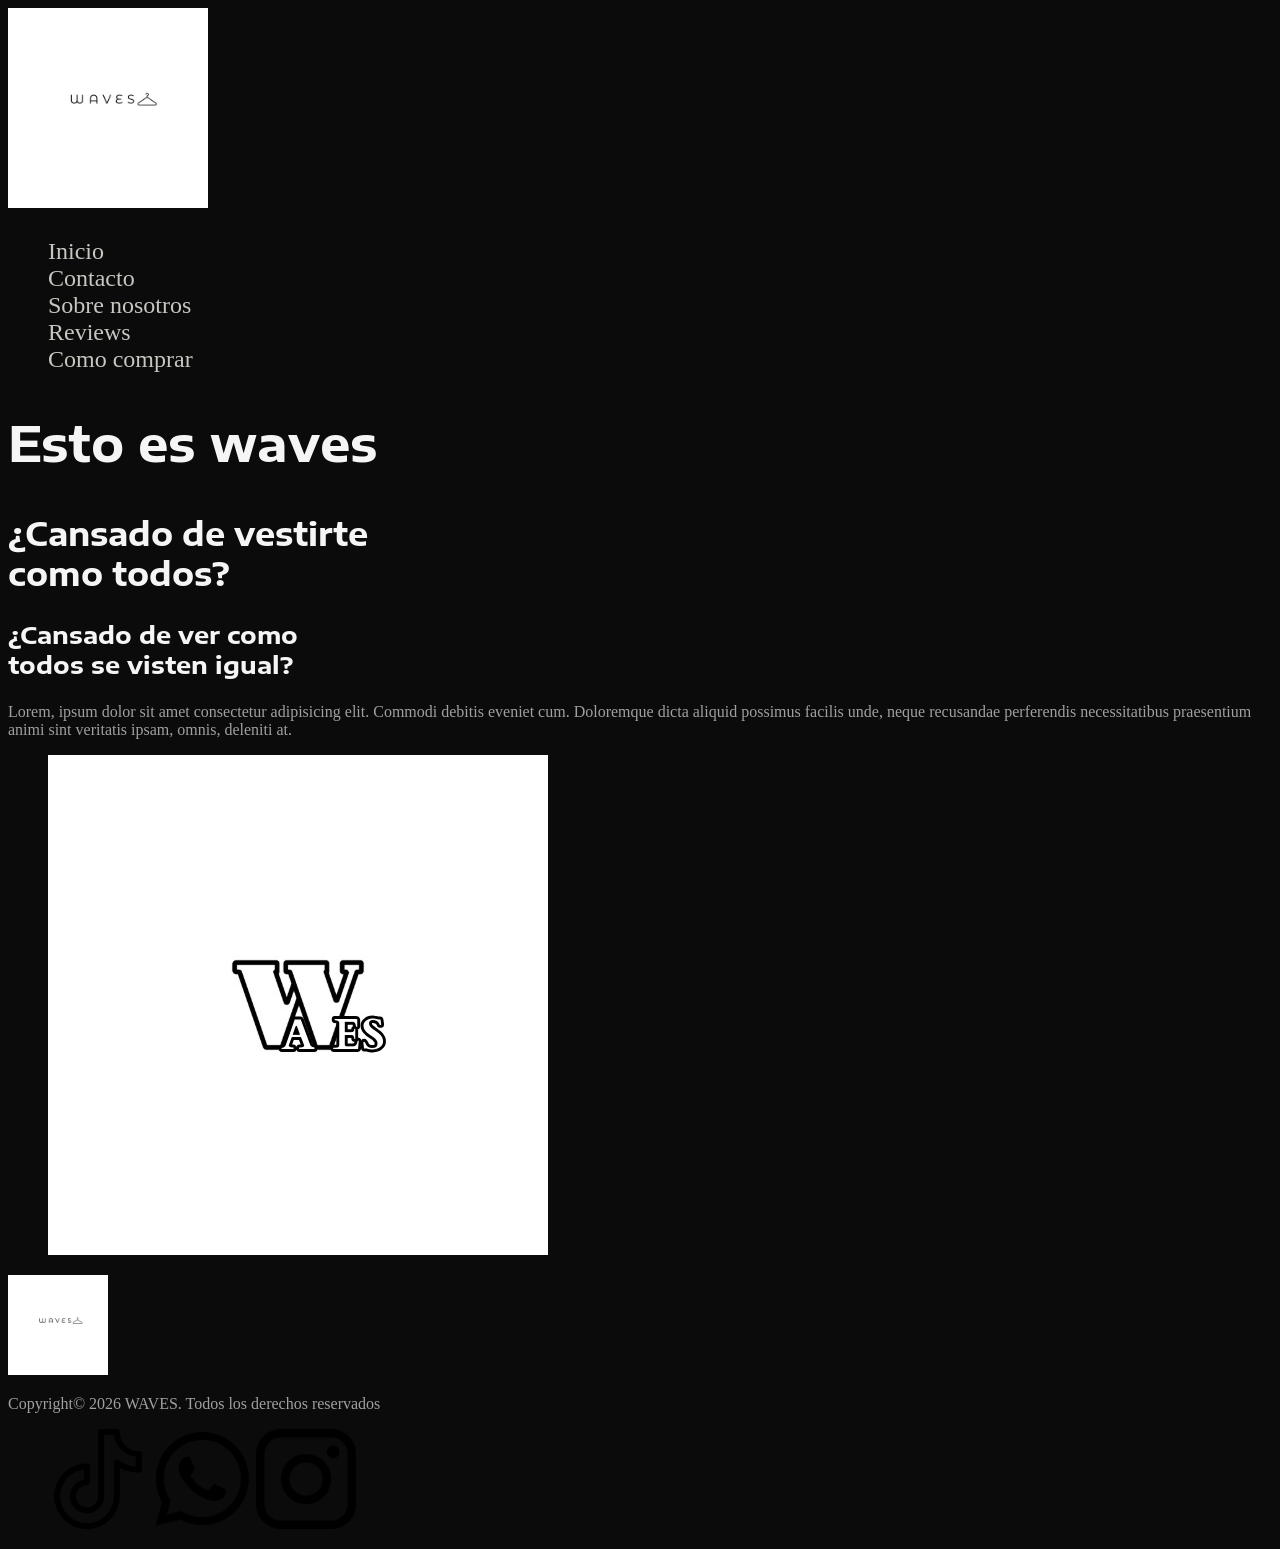
<file: Proyecto Coder/index.html>
<!DOCTYPE html>
<html lang="es">
    <head>
        <meta charset="UTF-8">
        <meta name="viewport" content="width=device-width, initial-scale=1.0">
        <title>WAVES</title>
        <link rel="stylesheet" href="./style/style.css">
    </head>
<body>
    <header>
         <nav> 
            <a href="./index.html">
            <img src="./assets/img/waves percha.JPG" alt="Logo">
            </a>
                <ul>
                  <li><a href="#">Inicio</a></li>
                  <li><a href="./pages/comocomprar.html">Contacto</a></li>
                  <li><a href="./pages/sobrenosotros.html">Sobre nosotros</a></li>
                  <li><a href="./pages/reviews.html">Reviews</a></li>
                  <li><a href="./pages/comocomprar.html">Como comprar</a></li>
                </ul>
         </nav>
    </header>

<main>
    <section>
        <h1>Esto es waves</h1>
        <h2>¿Cansado de vestirte <br> como todos?</h2>
          <h3>¿Cansado de ver como <br>todos se visten igual?</h3>
            <p>Lorem, ipsum dolor sit amet consectetur adipisicing elit. Commodi debitis eveniet cum. Doloremque dicta aliquid possimus facilis unde, neque recusandae perferendis necessitatibus praesentium animi sint veritatis ipsam, omnis, deleniti at.</p>
            <figure>
            <img src="./assets/img/waves sticker.JPG"">
            </figure>
    </section>
</main>
<footer>
    <img src="./assets/img/waves percha.JPG""> <p>Copyright© 2026 WAVES. Todos los derechos reservados</p>
    <figure><img src="./assets/icons/icono tktk.png" alt="Tiktok">
<img src="./assets/icons/icono wsp.png" alt="WSP">
<img src="./assets/icons/ig icono.png" alt="Instagram"></figure>
</footer>
</body>
</html>
</file>
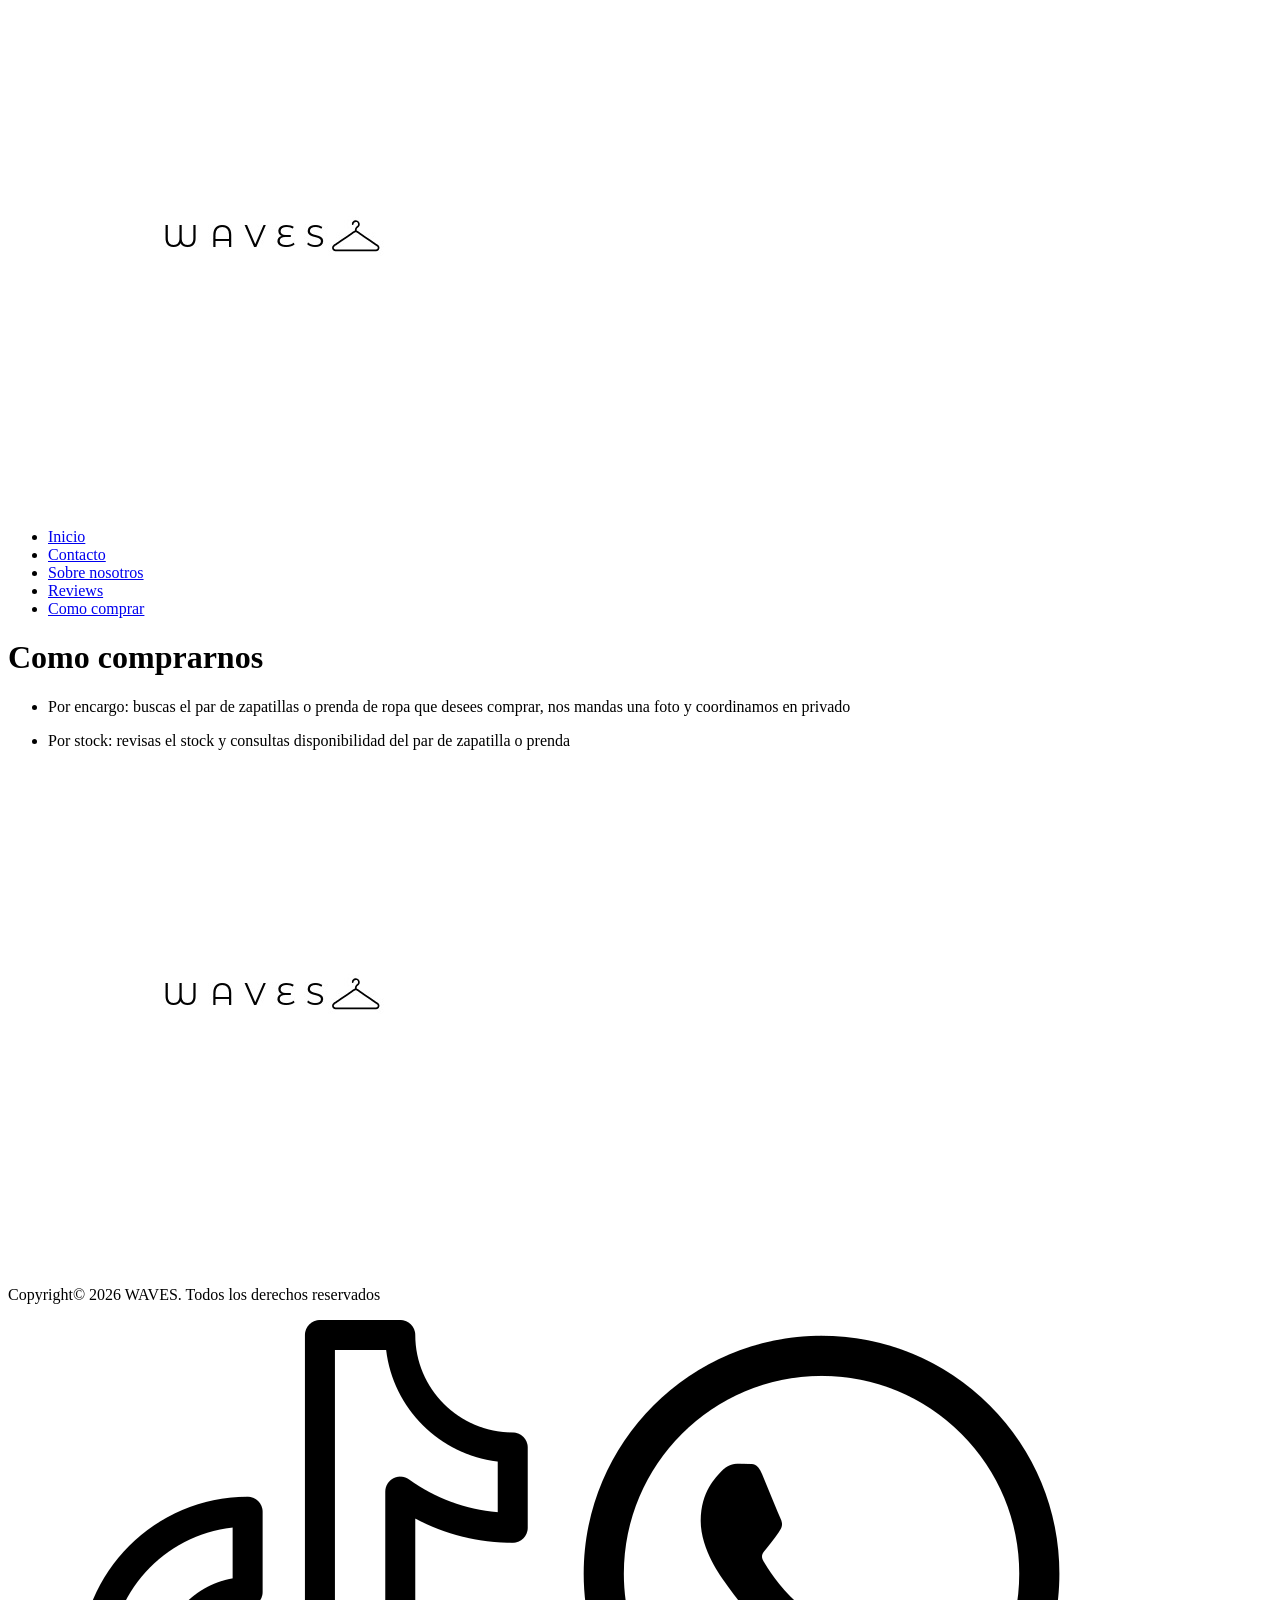
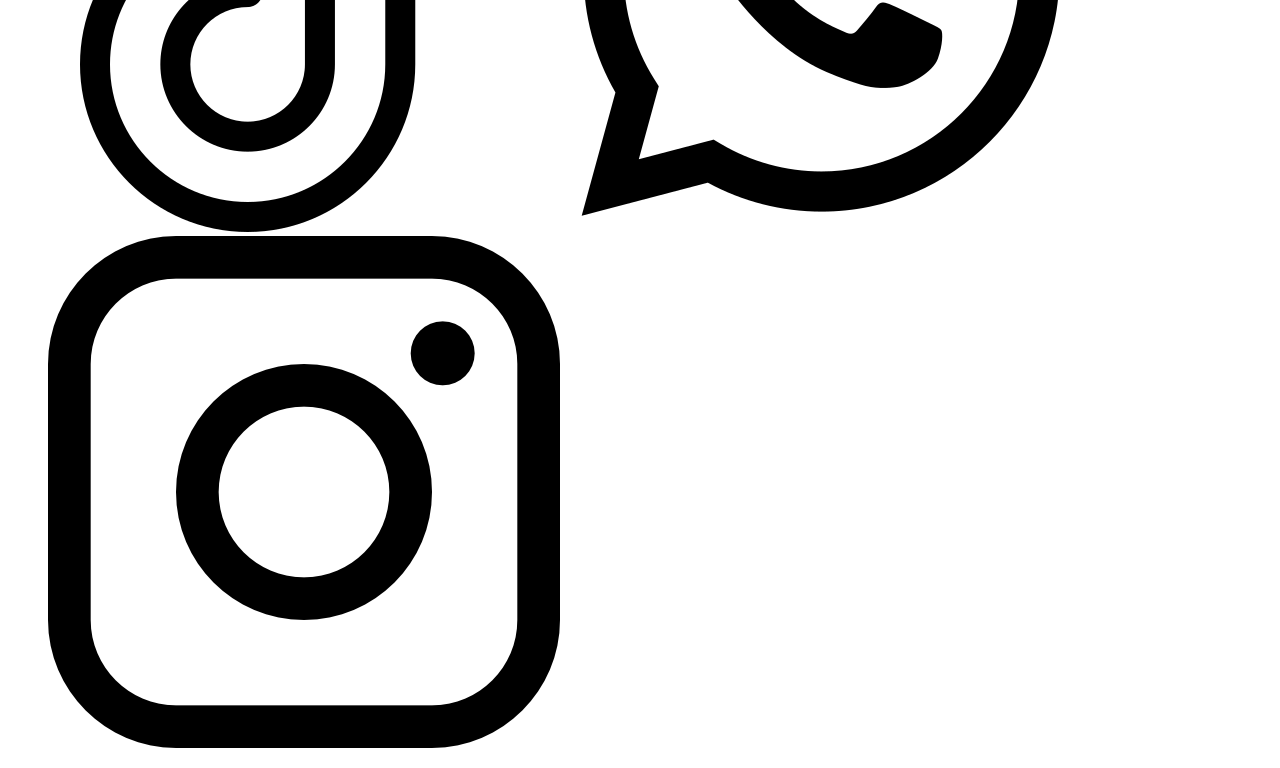
<file: Pages/Como comprar.html>
<!DOCTYPE html>
<html lang="es">
    <head>
        <meta charset="UTF-8">
        <meta name="viewport" content="width=device-width, initial-scale=1.0">
        <title>WAVES</title>
    </head>
<body>
    <header>
         <img src="../assets/img/waves percha.JPG"">
            <nav>
                 <ul>
                    <li><a href="../index.html">Inicio</a></li>
                    <li><a href="./Contacto.html">Contacto</a></li>
                    <li><a href="./Sobre nosotros.html">Sobre nosotros</a></li>
                    <li><a href="./Reviews.html">Reviews</a></li>
                    <li><a href="#">Como comprar</a></li>
                 </ul>
            </nav>
    </header>

<main>
   <h1>Como comprarnos</h1>
   <ul><li><p>Por encargo: buscas el par de zapatillas o prenda de ropa que desees comprar, nos mandas una foto y coordinamos en privado</p></li>
    <li><p>Por stock: revisas el stock y consultas disponibilidad del par de zapatilla o prenda</p></li>
    </ul>
<footer>
   <img src="../assets/img/waves percha.JPG""> <p>Copyright© 2026 WAVES. Todos los derechos reservados</p>
   <figure><img src="../assets/icons/icono tktk.png" alt="">
<img src="../assets/icons/icono wsp.png" alt="">
<img src="../assets/icons/ig icono.png" alt=""></figure>
</footer>
</body>
</html>
</file>
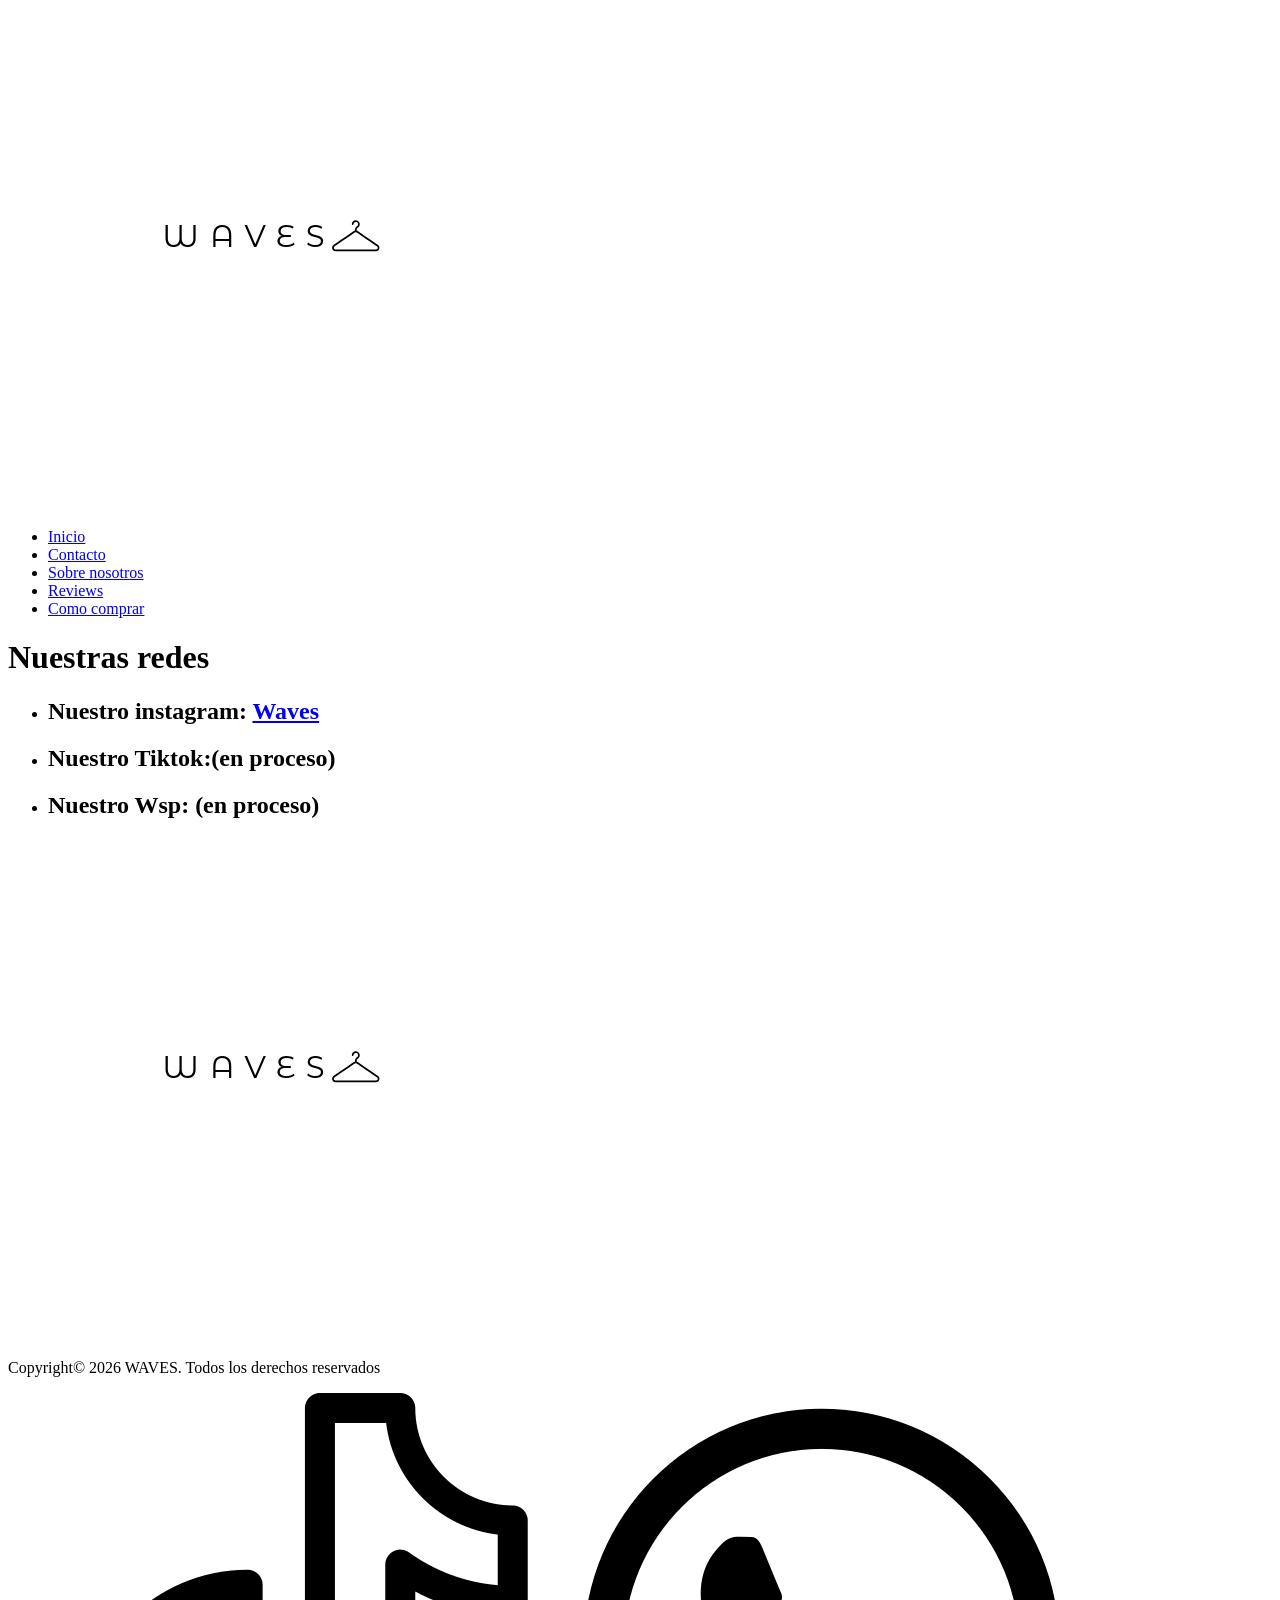
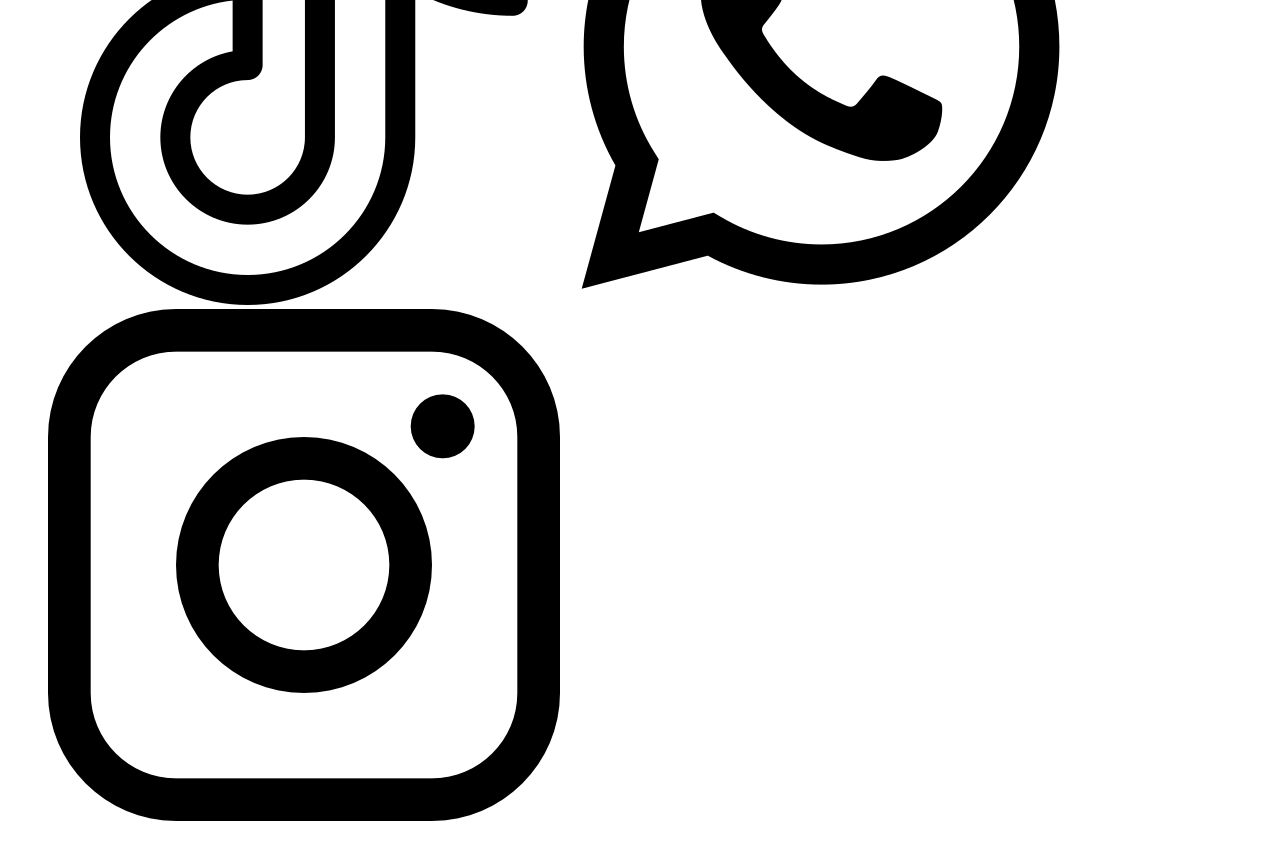
<file: Pages/Contacto.html>
<!DOCTYPE html>
<html lang="es">
<head>
    <meta charset="UTF-8">
    <meta name="viewport" content="width=device-width, initial-scale=1.0">
    <title>WAVES</title>
</head>
<body>
    <header>
         <img src="../assets/img/waves percha.JPG"">
         <nav>
             <ul>
                 <li><a href="../index.html">Inicio</a></li>
                 <li><a href="#">Contacto</a></li>
                 <li><a href="./Sobre nosotros.html">Sobre nosotros</a></li>
                 <li><a href="./Reviews.html">Reviews</a></li>
                 <li><a href="./Como comprar.html">Como comprar</a></li>
            </ul>
         </nav>
    </header>

<main>
   <h1>Nuestras redes</h1>
   <ul><li><h2>Nuestro instagram: <a href="https://www.instagram.com/waves.rar/ ">Waves</a></h2></li>
    <li><h2>Nuestro Tiktok:(en proceso)</h2></li>
    <li><h2>Nuestro Wsp: (en proceso)</h2></li>
</ul>
<footer>
    <img src="../assets/img/waves percha.JPG""> <p>Copyright© 2026 WAVES. Todos los derechos reservados</p>
     <figure><img src="../assets/icons/icono tktk.png" alt="">
<img src="../assets/icons/icono wsp.png" alt="">
<img src="../assets/icons/ig icono.png" alt=""></figure>
</footer>
</body>
</html>
</file>
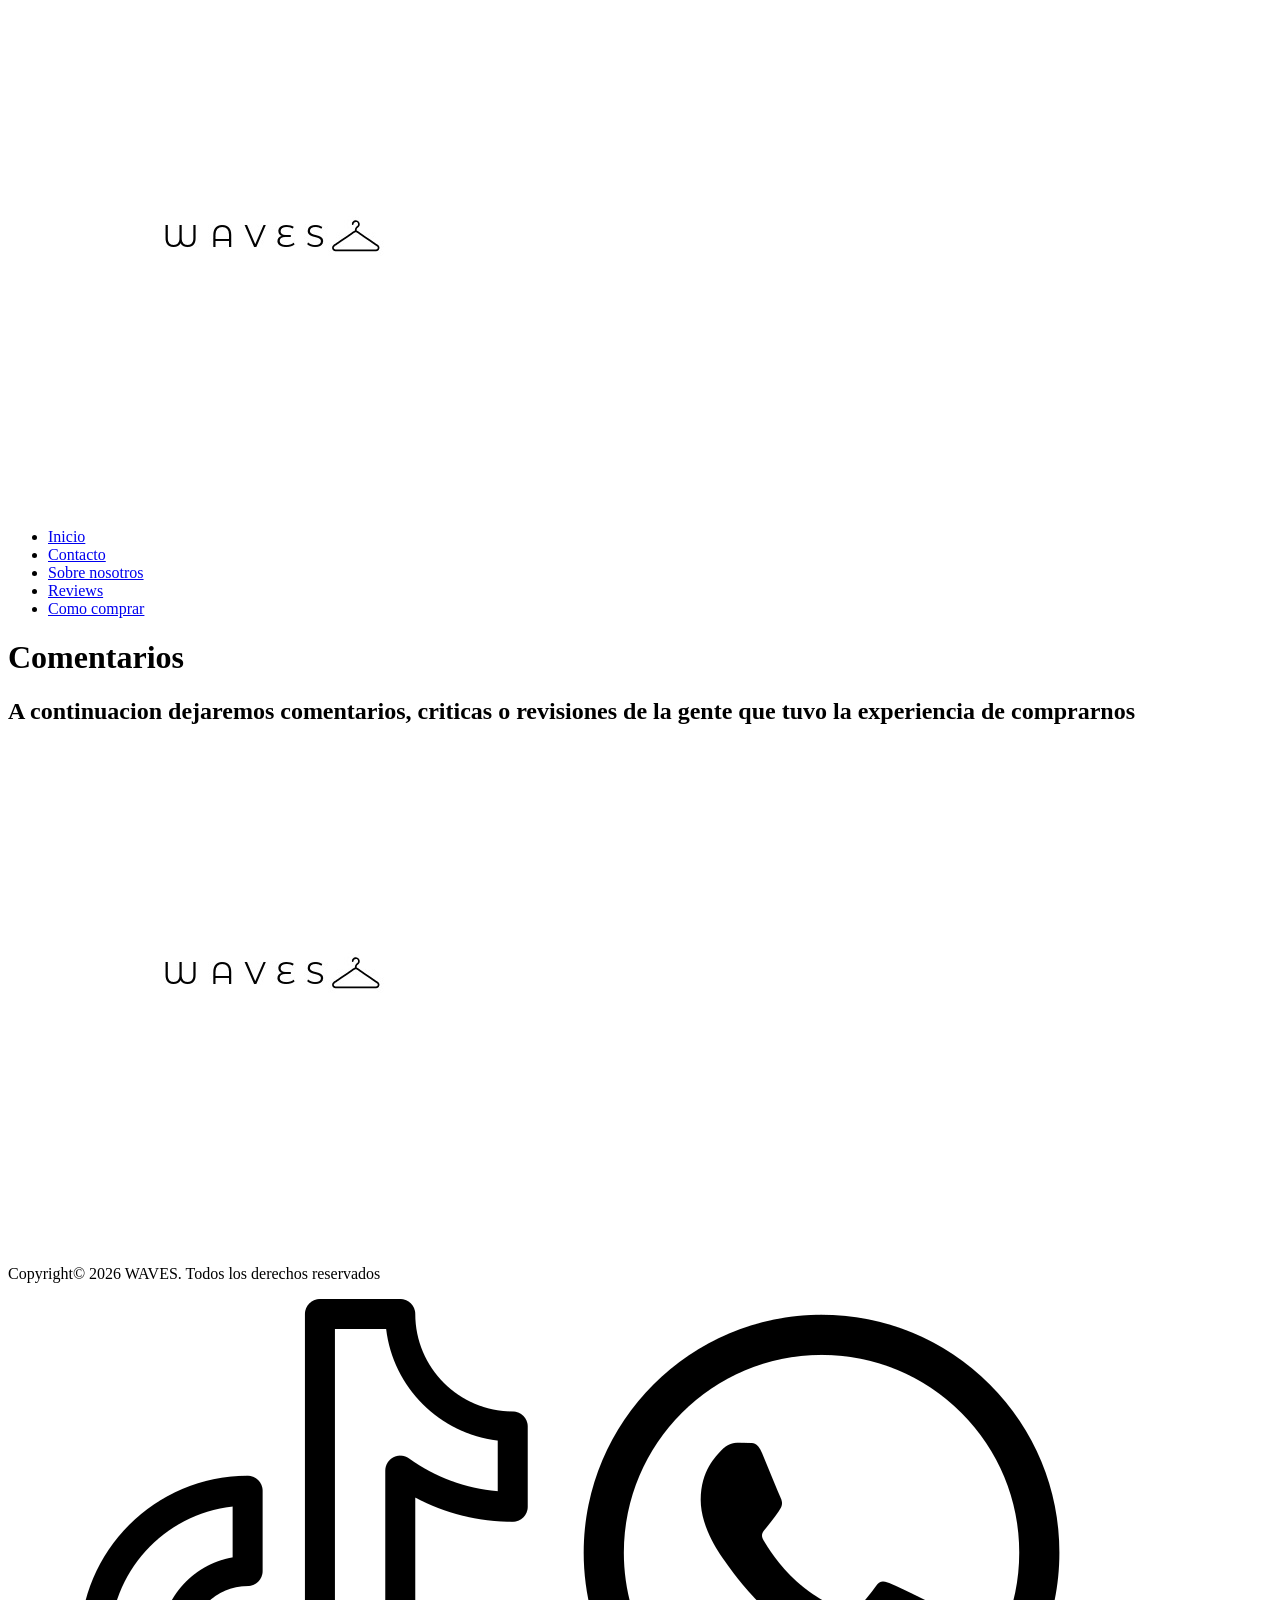
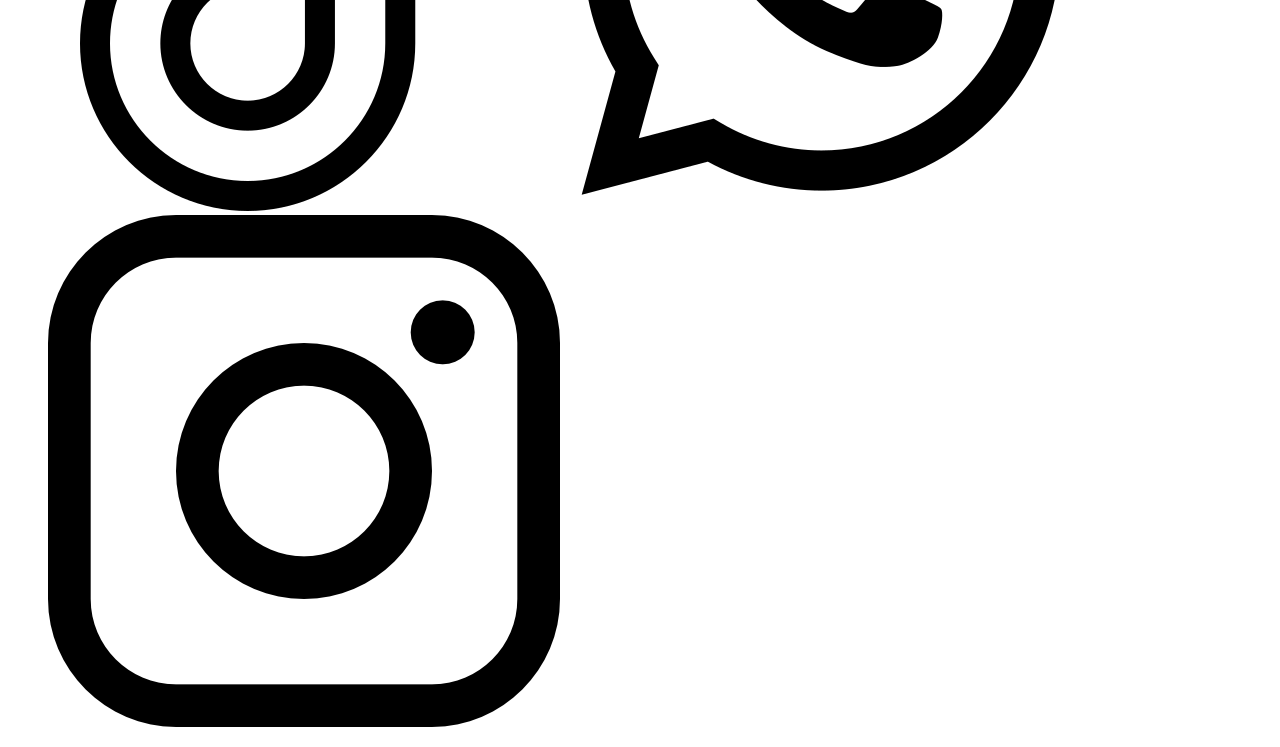
<file: Pages/Reviews.html>
<!DOCTYPE html>
<html lang="es">
<head>
    <meta charset="UTF-8">
    <meta name="viewport" content="width=device-width, initial-scale=1.0">
    <title>WAVES</title>
</head>
<body>
    <header>
         <img src="../assets/img/waves percha.JPG"">
         <nav>
            <ul>
               <li><a href="../index.html">Inicio</a></li>
                 <li><a href="./Contacto.html">Contacto</a></li>
                 <li><a href="./Sobre nosotros.html">Sobre nosotros</a></li>
                 <li><a href=".#">Reviews</a></li>
                 <li><a href="./Como comprar.html">Como comprar</a></li>
            </ul>
        </nav>
    </header>

<main>
   <h1>Comentarios</h1>
   <h2>A continuacion dejaremos comentarios, criticas o revisiones de la gente que tuvo la experiencia de comprarnos</h2>
<footer>
   <img src="../assets/img/waves percha.JPG""> <p>Copyright© 2026 WAVES. Todos los derechos reservados</p>
    <figure><img src="../assets/icons/icono tktk.png" alt="">
<img src="../assets/icons/icono wsp.png" alt="">
<img src="../assets/icons/ig icono.png" alt=""></figure>
</footer>
</body>
</html>
</file>
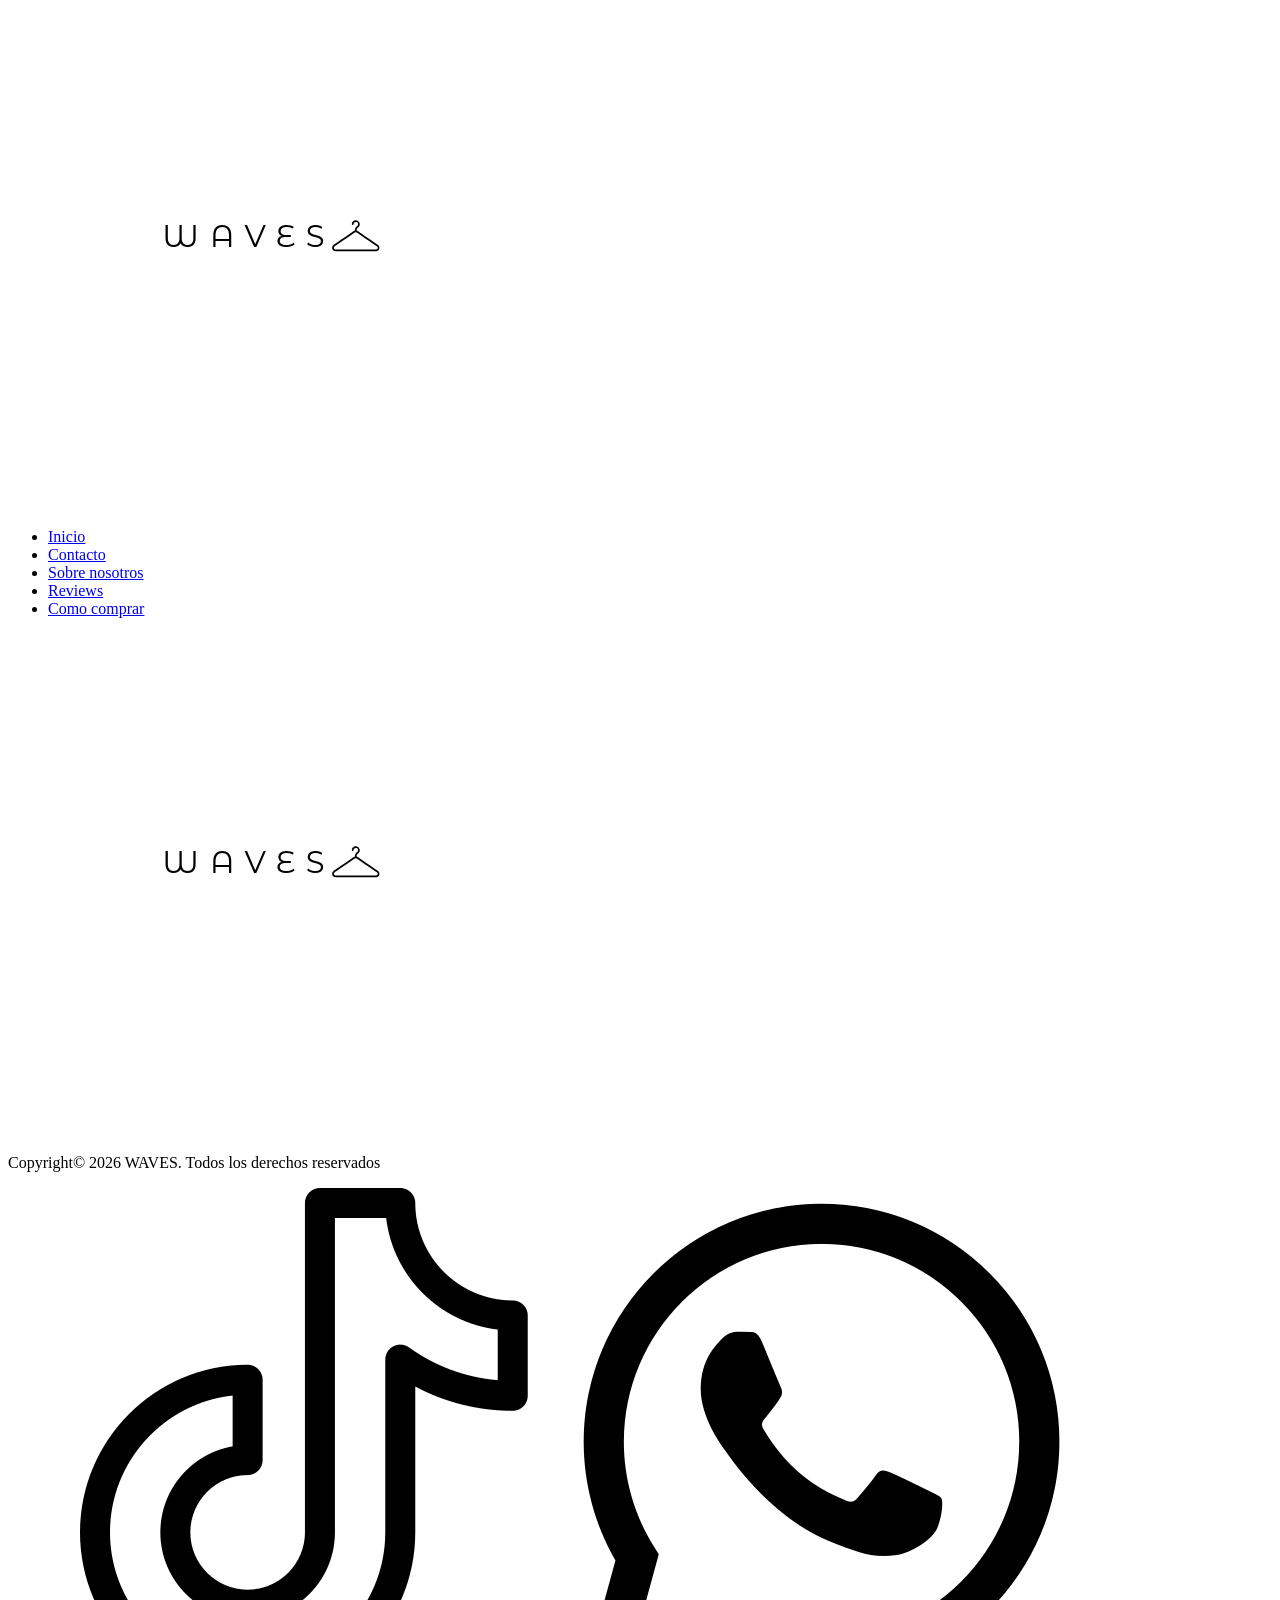
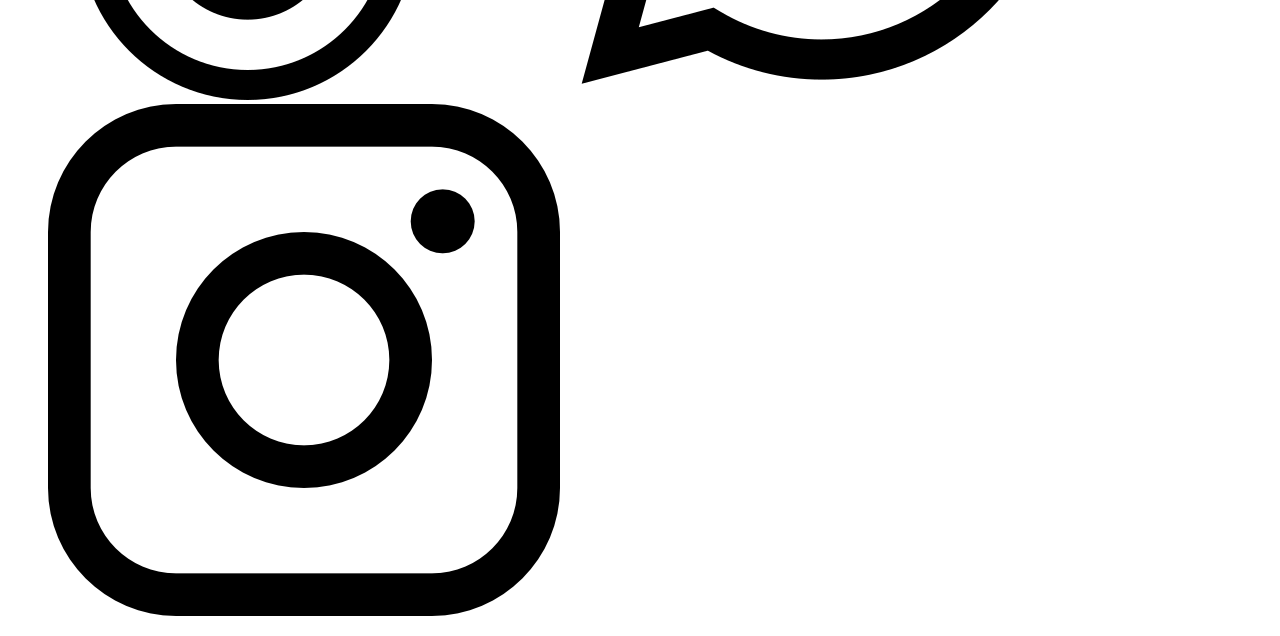
<file: Pages/Sobre nosotros.html>
<!DOCTYPE html>
<html lang="es">
<head>
    <meta charset="UTF-8">
    <meta name="viewport" content="width=device-width, initial-scale=1.0">
    <title>WAVES</title>
</head>
<body>
    <header>
         <img src="../assets/img/waves percha.JPG"">
         <nav>
            <ul>
                <li><a href="../index.html">Inicio</a></li>
                 <li><a href="./Contacto.html">Contacto</a></li>
                 <li><a href="#">Sobre nosotros</a></li>
                 <li><a href="./Reviews.html">Reviews</a></li>
                 <li><a href="./Como comprar.html">Como comprar</a></li>
            </ul>
        </nav>
    </header>

<main>
   
<footer>
   <img src="../assets/img/waves percha.JPG""> <p>Copyright© 2026 WAVES. Todos los derechos reservados</p>
    <figure><img src="../assets/icons/icono tktk.png" alt="">
<img src="../assets/icons/icono wsp.png" alt="">
<img src="../assets/icons/ig icono.png" alt=""></figure>
</footer>
</body>
</html>
</file>
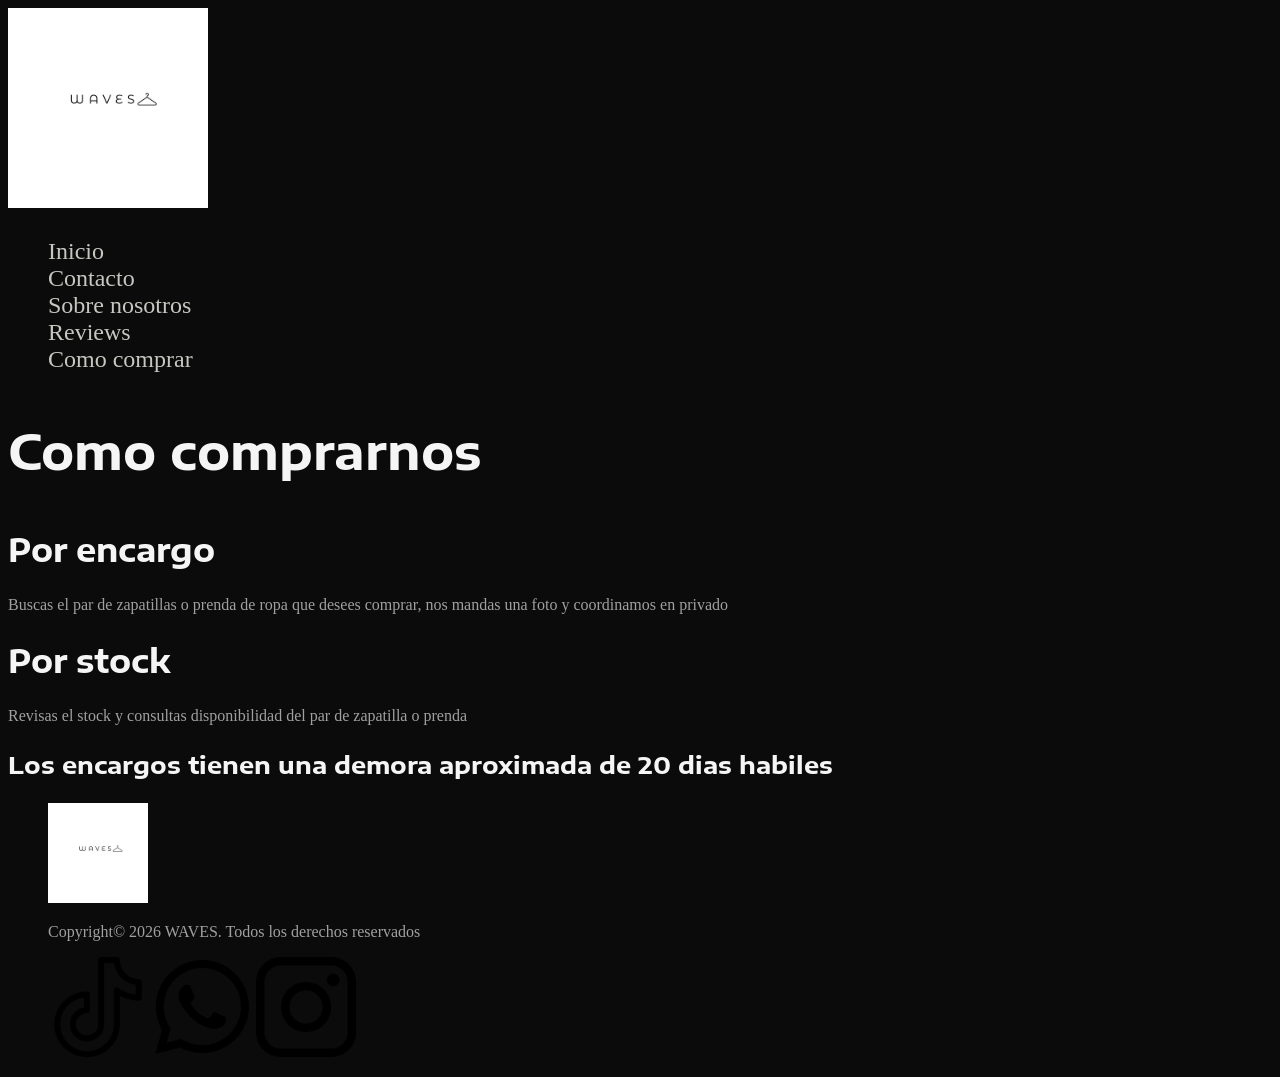
<file: Proyecto Coder/pages/comocomprar.html>
<!DOCTYPE html>
<html lang="es">
    <head>
        <meta charset="UTF-8">
        <meta name="viewport" content="width=device-width, initial-scale=1.0">
        <title>WAVES/Como Comprar</title>
        <link rel="stylesheet" href="../style/style.css">
    </head>
<body>
    <header>
            <nav>
             <a href="../index.html">
            <img src="../assets/img/waves percha.JPG" alt="Logo">
            </a>
                 <ul>
                    <li><a href="../index.html">Inicio</a></li>
                    <li><a href="./contacto.html">Contacto</a></li>
                    <li><a href="./sobrenosotros.html">Sobre nosotros</a></li>
                    <li><a href="./reviews.html">Reviews</a></li>
                    <li><a href="#">Como comprar</a></li>
                 </ul>
            </nav>
    </header>

<main>
    <section>
        <article>
            <h1>Como comprarnos</h1>
            <h2>Por encargo</h2>
            <p>Buscas el par de zapatillas o prenda de ropa que desees comprar, nos mandas una foto y coordinamos en privado</p>
            <h2>Por stock</h2>
            <p>Revisas el stock y consultas disponibilidad del par de zapatilla o prenda</p>
            <h3>Los encargos tienen una demora aproximada de 20 dias habiles</h3>
        </article>
    </section>
</main>
<footer>
   <figure><img src="../assets/img/waves percha.JPG""> <p>Copyright© 2026 WAVES. Todos los derechos reservados</p>
    <img src="../assets/icons/icono tktk.png" alt="">
    <img src="../assets/icons/icono wsp.png" alt="">
    <img src="../assets/icons/ig icono.png" alt=""></figure>
</footer>
</body>
</html>
</file>
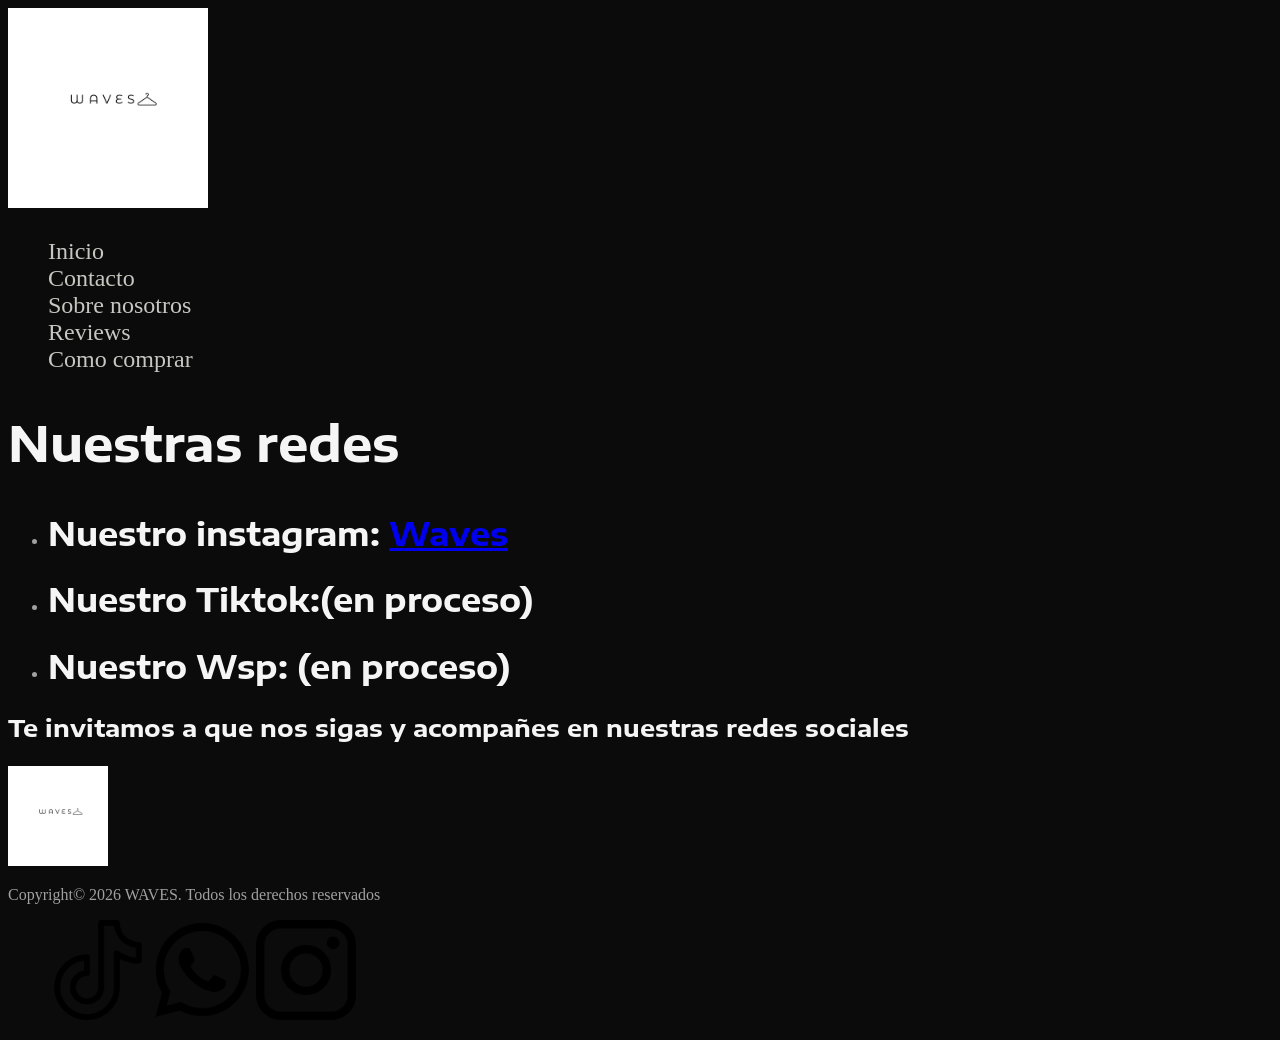
<file: Proyecto Coder/pages/contacto.html>
<!DOCTYPE html>
<html lang="es">
<head>
    <meta charset="UTF-8">
    <meta name="viewport" content="width=device-width, initial-scale=1.0">
    <title>WAVES/Contacto</title>
    <link rel="stylesheet" href="../style/style.css">
</head>
<body>
    <header>
         <nav>
             <a href="../index.html">
            <img src="../assets/img/waves percha.JPG" alt="Logo">
            </a>
             <ul>
                 <li><a href="../index.html">Inicio</a></li>
                 <li><a href="#">Contacto</a></li>
                 <li><a href="./sobrenosotros.html">Sobre nosotros</a></li>
                 <li><a href="./reviews.html">Reviews</a></li>
                 <li><a href="./comocomprar.html">Como comprar</a></li>
            </ul>
         </nav>
    </header>

<main>
    <section>
   <h1>Nuestras redes</h1>
   <ul><li><h2>Nuestro instagram: <a href="https://www.instagram.com/waves.rar/ " target="_blank">Waves</a></h2></li>
      <li><h2>Nuestro Tiktok:(en proceso)</h2></li>
      <li><h2>Nuestro Wsp: (en proceso)</h2></li>
    </ul>
    <h3>Te invitamos a que nos sigas y acompañes en nuestras redes sociales</h3>
    </section>
</main>
<footer>
    <img src="../assets/img/waves percha.JPG""> <p>Copyright© 2026 WAVES. Todos los derechos reservados</p>
     <figure><img src="../assets/icons/icono tktk.png" alt="">
<img src="../assets/icons/icono wsp.png" alt="">
<img src="../assets/icons/ig icono.png" alt=""></figure>
</footer>
</body>
</html>
</file>
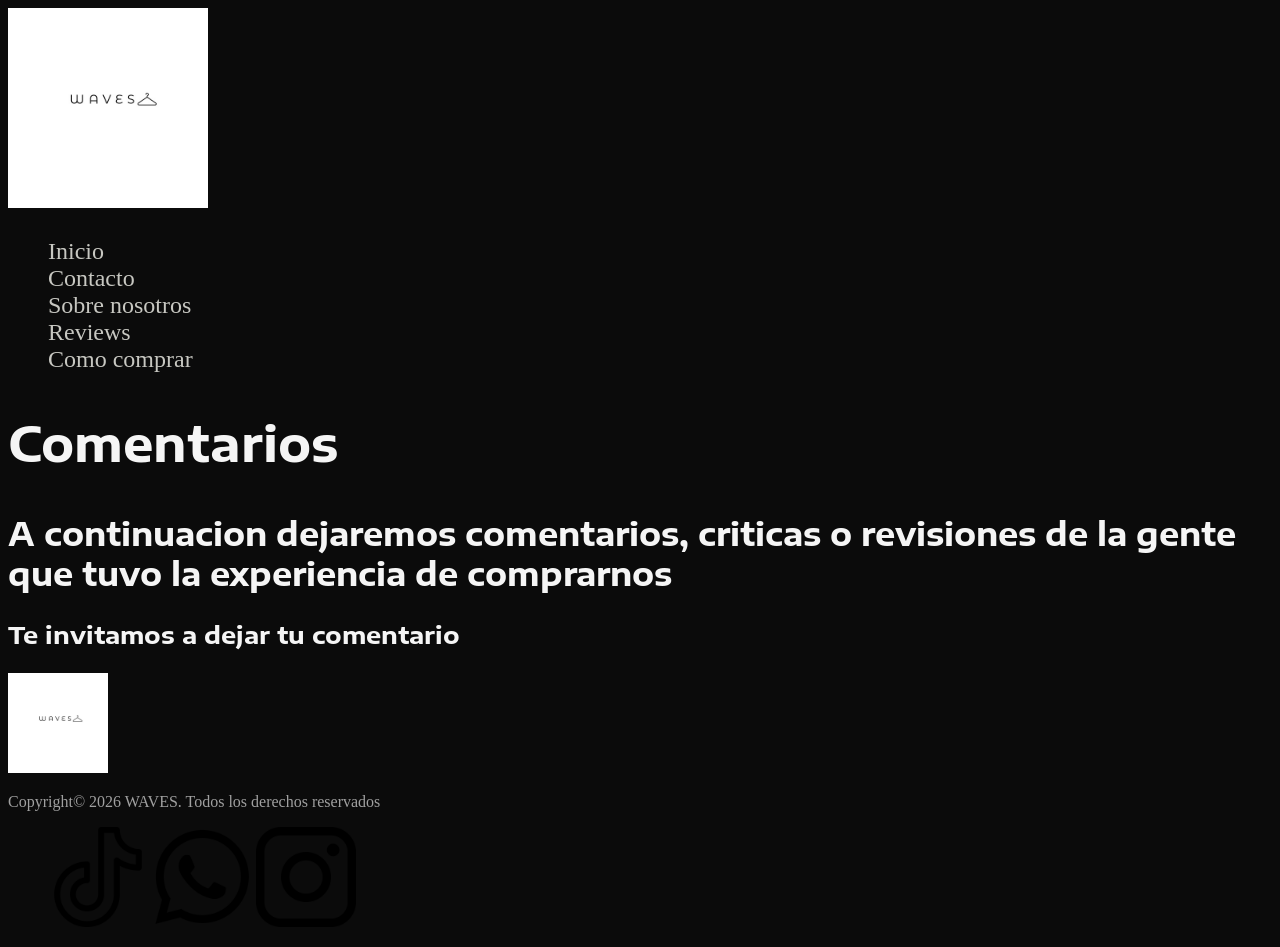
<file: Proyecto Coder/pages/reviews.html>
<!DOCTYPE html>
<html lang="es">
<head>
    <meta charset="UTF-8">
    <meta name="viewport" content="width=device-width, initial-scale=1.0">
    <title>WAVES/Reviews</title>
    <link rel="stylesheet" href="../style/style.css">
</head>
<body>
    <header>
         <nav>
             <a href="../index.html">
            <img src="../assets/img/waves percha.JPG" alt="Logo">
            </a>
            <ul>
               <li><a href="../index.html">Inicio</a></li>
                 <li><a href="./contacto.html">Contacto</a></li>
                 <li><a href="./sobrenosotros.html">Sobre nosotros</a></li>
                 <li><a href="#">Reviews</a></li>
                 <li><a href="./comocomprar.html">Como comprar</a></li>
            </ul>
        </nav>
    </header>

<main>
    <section>
     <h1>Comentarios</h1>
     <h2>A continuacion dejaremos comentarios, criticas o revisiones de la gente que tuvo la experiencia de comprarnos</h2>
     <h3>Te invitamos a dejar tu comentario</h3>
   </section>
</main>
<footer>
   <img src="../assets/img/waves percha.JPG""> <p>Copyright© 2026 WAVES. Todos los derechos reservados</p>
    <figure><img src="../assets/icons/icono tktk.png" alt="">
<img src="../assets/icons/icono wsp.png" alt="">
<img src="../assets/icons/ig icono.png" alt=""></figure>
</footer>
</body>
</html>
</file>
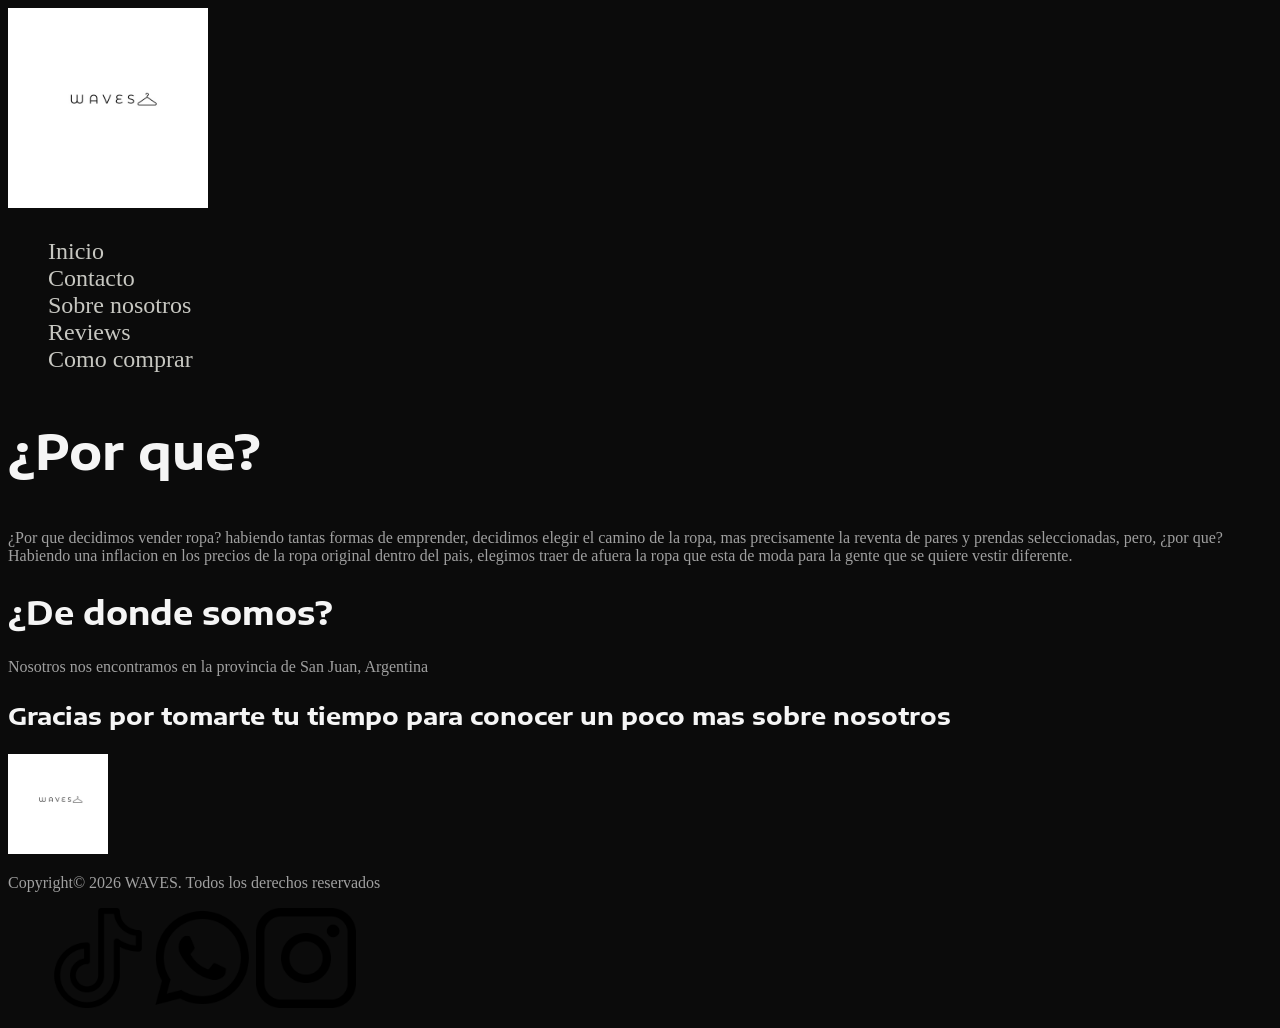
<file: Proyecto Coder/pages/sobrenosotros.html>
<!DOCTYPE html>
<html lang="es">
<head>
    <meta charset="UTF-8">
    <meta name="viewport" content="width=device-width, initial-scale=1.0">
    <title>WAVES/SN</title>
    <link rel="stylesheet" href="../style/style.css">
</head>
<body>
    <header>
         <nav>
              <a href="../index.html">
            <img src="../assets/img/waves percha.JPG" alt="Logo">
            </a>
            <ul>
                <li><a href="../index.html">Inicio</a></li>
                 <li><a href="./contacto.html">Contacto</a></li>
                 <li><a href="#">Sobre nosotros</a></li>
                 <li><a href="./reviews.html">Reviews</a></li>
                 <li><a href="./comocomprar.html">Como comprar</a></li>
            </ul>
        </nav>
    </header>

<main>
    <section>
        <article>
     <h1>¿Por que?</h1>
        <p>¿Por que decidimos vender ropa? habiendo tantas formas de emprender, decidimos elegir el camino de la ropa, mas precisamente la reventa de pares y prendas seleccionadas, pero, ¿por que? Habiendo una inflacion en los precios de la ropa original dentro del pais, elegimos traer de afuera la ropa que esta de moda para la gente que se quiere vestir diferente.</p>
    <h2>¿De donde somos?</h2>
        <p>Nosotros nos encontramos en la provincia de San Juan, Argentina</p>
    <h3>Gracias por tomarte tu tiempo para conocer un poco mas sobre nosotros</h3>
        </article>
    </section>
</main>
   <footer>
   <img src="../assets/img/waves percha.JPG""> <p>Copyright© 2026 WAVES. Todos los derechos reservados</p>
    <figure><img src="../assets/icons/icono tktk.png" alt="">
<img src="../assets/icons/icono wsp.png" alt="">
<img src="../assets/icons/ig icono.png" alt=""></figure>
</footer>
</body>
</html>
</file>
<file: Proyecto Coder/style/style.css>
@import url('https://fonts.googleapis.com/css2?family=Encode+Sans+Expanded:wght@100;200;300;400;500;600;700;800;900&display=swap');
@import url('https://fonts.googleapis.com/css2?family=PT+Serif+Caption:ital@0;1&family=Ultra&display=swap');

/*Colores
#0b0b0b (negro) fondo
#a0a0a0 (gris cemento) accent
#f5f5f5 (blanco) titulos
#1f1f1f (gris) contraste
#c7c7c1 (gris claro) texto
*/

h1, h2, h3, h4, h5, h6 {
    font-family: Encode Sans Expanded;
    color: #f5f5f5;
}
/*Header*/
nav {
    font-style: PT Serif caption;
    font-size: 1.5rem;
}
nav img{
    width: 200px;
    height: auto;
}
nav ul {
    list-style: none;
}
nav ul li a {
    text-decoration: none;
    color:  #c7c7c1;
}
/*main*/
body {
    background-color: #0b0b0b;
    color: #a0a0a0;

}
h1 {
    font-size: 3rem;
}
h2 {
    font-size: 2rem;
}
h3 {
    font-size: 1.5rem;
}
 
/*footer*/
footer img {
    width: 100px;
    height: auto;
    gap: 2rem;
}
</file>
